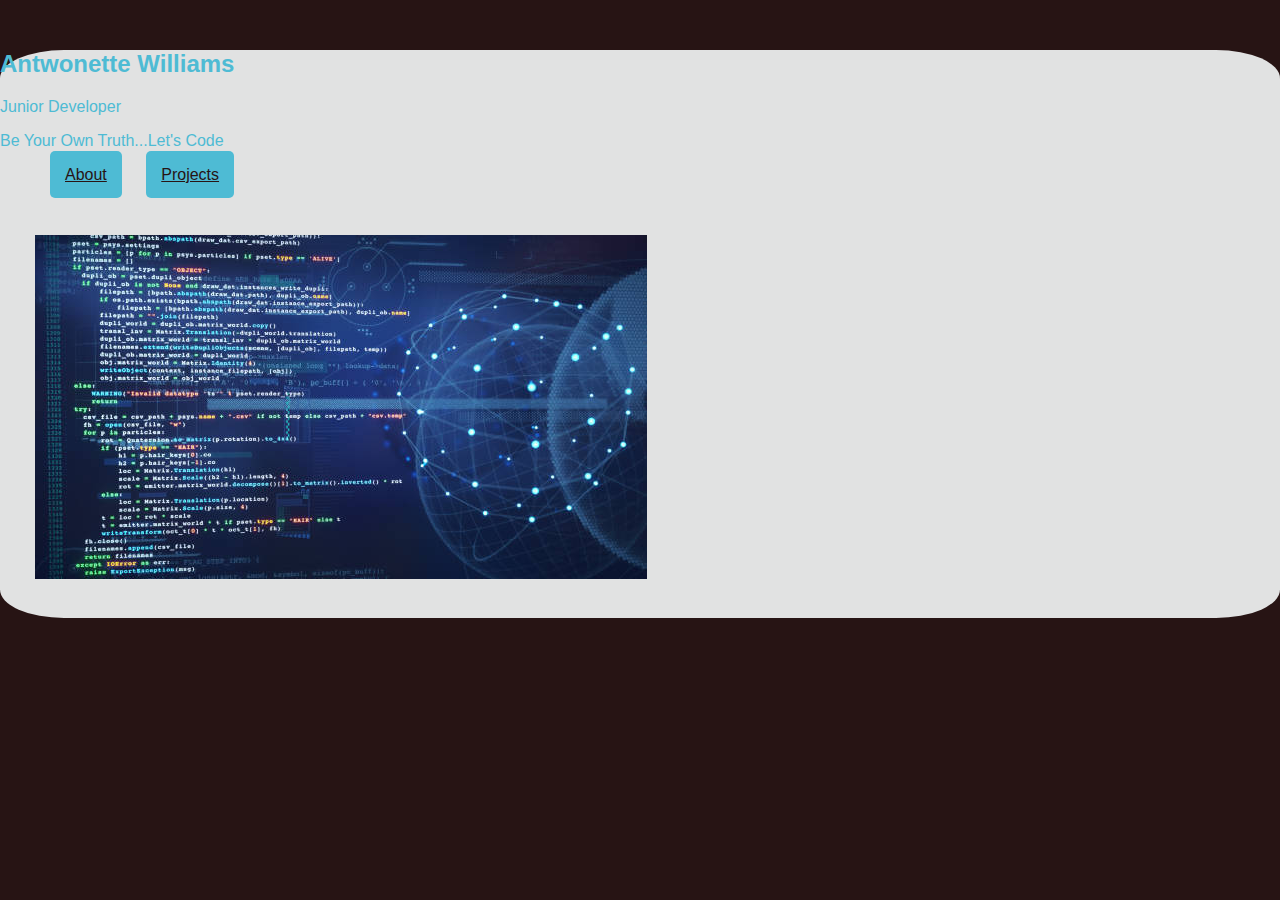
<file: index.html>
<!DOCTYPE html>
<html lang="en">
<head>
    <meta charset="UTF-8">
    <meta name="viewport" content="width=device-width, initial-scale=1.0">
    <link href="https://cdn.jsdelivr.net/npm/bootstrap@5.3.2/dist/css/bootstrap.min.css" rel="stylesheet" integrity="sha384-T3c6CoIi6uLrA9TneNEoa7RxnatzjcDSCmG1MXxSR1GAsXEV/Dwwykc2MPK8M2HN" crossorigin="anonymous">
    <link rel="stylesheet" href="css/style.css">
    <title>Landing</title>
</head>
<body>
<main class="main">
    <section class="section sec-main">
        <div class="container">
            <div class="row">
                <div class="col-md-4" id="landing">
                    <h2>Antwonette Williams</h2>
                    <p>Junior Developer</p>
                    <p>Be Your Own Truth...Let's Code</p> 
                    <nav class="nav">
                        <ul class="nav-list">
                            <a href="about.html" target="_blank" class="nav-link">About</a>
                            <a href="project.html"target="_blank" class="nav-link">Projects</a>
                        </ul>
                    </nav>
                </div>
                <div class="col-md-8">
                    <img src="image/coding.jpg" alt="Antwonette Williams" class="img-fluid"/> 
                </div>
            </div>
        </div>
    </section>
    </main>
    </body>
</file>
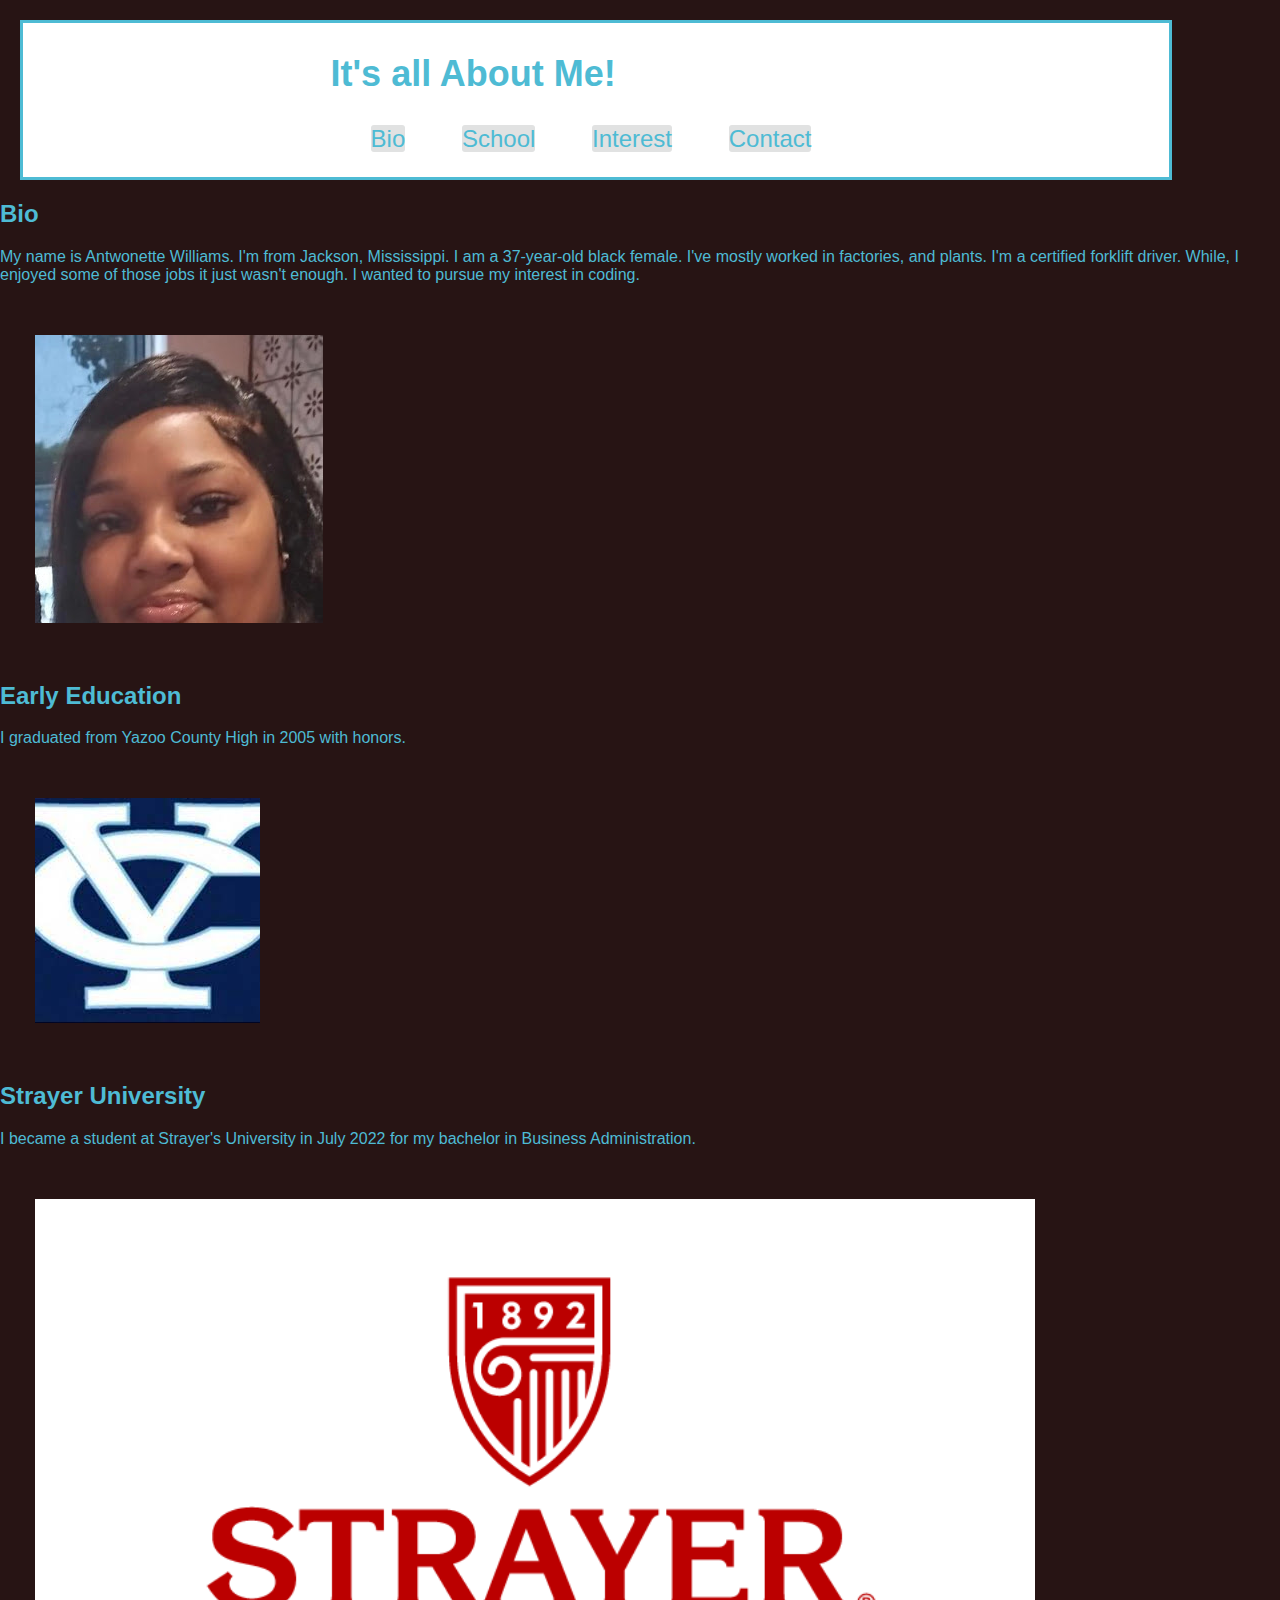
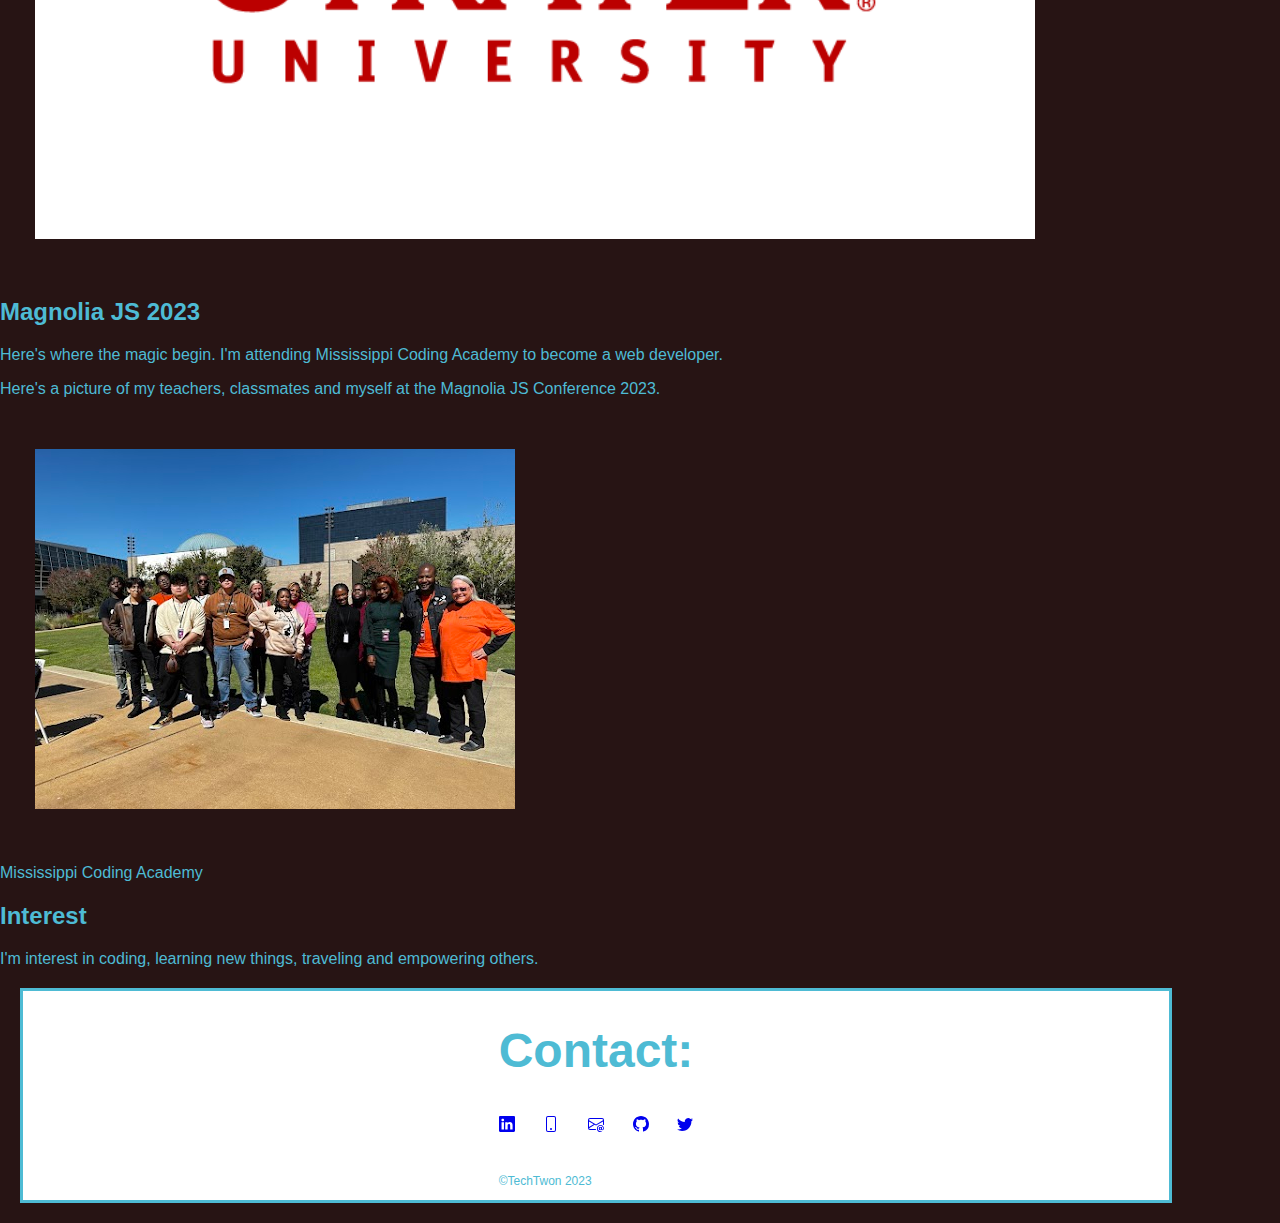
<file: about.html>
<!DOCTYPE html>
<html lang="en">
<head>
    <meta charset="UTF-8">
    <meta name="viewport" content="width=device-width, initial-scale=1.0">
    <link href="https://cdn.jsdelivr.net/npm/bootstrap@5.3.2/dist/css/bootstrap.min.css" rel="stylesheet" integrity="sha384-T3c6CoIi6uLrA9TneNEoa7RxnatzjcDSCmG1MXxSR1GAsXEV/Dwwykc2MPK8M2HN" crossorigin="anonymous">
    <link rel="stylesheet" href="css/style.css">
    <title>About</title>
</head>
<body>
<header>
    <section class="section top-header">
        <div class="container">
            <h2 class="h2-header">It's all About Me!</h2>
            <nav class="nav">
                <ul class="nav-list">
                    <a href="#bio" class="link">Bio</a>
                    <a href="#school" class="link">School</a>
                    <a href="#interest" class="link">Interest</a>
                    <a href="#contact" class="link">Contact</a>  
                </ul>
            </nav>
        </div>
    </section>
</header>
<main class="main">
    <section class="section sec-intro" id="secIntro">
        <div class="container">
            <div class="row">
                <div class="col-md-6" id="intro">
                    <h2>Bio</h2>
                    <p> My name is Antwonette Williams. I'm  from Jackson, Mississippi. I am a 37-year-old black female. I've mostly worked in factories, and plants. I'm a certified forklift driver. While, I enjoyed some of those jobs it just wasn't enough. I wanted to pursue my interest in coding. </p>
                </div>
                <div class="col-md-6">
                    <img src="image/Nette.jpg" alt="Antwonette Williams" class="img-fluid"/> 
                </div>
            </div>
        </div>
    </section>  
    <section class="section sec-second" id="school"> 
        <div class="container">
            <div class="row">
                <div class="col-md-6">
                    <h2>Early Education</h2>
                    <p>I graduated from Yazoo County High in 2005 with honors.</p>
                </div>
                <div class="col-md-6">
                    <img src="image/highschool.jpg" alt="Yazoo County High" class="img-fluid" />
                </div>
            </div>
            <div class="row">
                <div class="col-md-6">
                    <h2>Strayer University</h2>
                    <p>I became a student at Strayer's University in July 2022 for my bachelor in Business Administration.</p>
                </div>
                <div class="col-md-6">
                    <img src="image/strayer.png" alt="Strayerlogo" class="img-fluid" />
                </div> 
            </div>  
            <div class="row">
                <div class="col-md-6">
                    <h2>Magnolia JS 2023</h2>
                    <p>Here's where the magic begin. I'm attending Mississippi Coding Academy to become a web developer. </p>
                    <p>Here's a picture of  my teachers, classmates and myself at the Magnolia JS Conference 2023.</p>
                </div>
                <div class="col-md-6">
                    <img src="image/coders.jpg" alt="Mississippi Coding Academy" class="img-fluid" />
                    <p>Mississippi Coding Academy</p>
                </div>
            </div>   
        </div>
    </section>
    <section class="section" id="interest">
      <div class="container">
            <H2>Interest</H2>
            <p>I'm interest in coding, learning new things, traveling and empowering others.</p>
        </div>  
    </section>
</main>
<footer>    
    <div class="colophon1">
    <h1 class="contact" id="contact">Contact:</h1>
        <ul class="contact-link">
            <li class="info-link"><a href="https://www.linkedin.com/in/antwonette-williams-2ab028297/" target="_blank" alt="linkedin"> 
                <svg xmlns="http://www.w3.org/2000/svg" width="16" height="16" fill="currentColor" class="bi bi-linkedin" viewBox="0 0 16 16">
                <path d="M0 1.146C0 .513.526 0 1.175 0h13.65C15.474 0 16 .513 16 1.146v13.708c0 .633-.526 1.146-1.175 1.146H1.175C.526 16 0 15.487 0 14.854V1.146zm4.943 12.248V6.169H2.542v7.225h2.401zm-1.2-8.212c.837 0 1.358-.554 1.358-1.248-.015-.709-.52-1.248-1.342-1.248-.822 0-1.359.54-1.359 1.248 0 .694.521 1.248 1.327 1.248h.016zm4.908 8.212V9.359c0-.216.016-.432.08-.586.173-.431.568-.878 1.232-.878.869 0 1.216.662 1.216 1.634v3.865h2.401V9.25c0-2.22-1.184-3.252-2.764-3.252-1.274 0-1.845.7-2.165 1.193v.025h-.016a5.54 5.54 0 0 1 .016-.025V6.169h-2.4c.03.678 0 7.225 0 7.225h2.4z"/>                      
                </svg></a></li>
            <li class="info-link"><a href="tel:+7693258287" alt="tel:+7693258287"><svg xmlns="http://www.w3.org/2000/svg" width="16" height="16" fill="currentColor" class="bi bi-phone" viewBox="0 0 16 16">
                <path d="M11 1a1 1 0 0 1 1 1v12a1 1 0 0 1-1 1H5a1 1 0 0 1-1-1V2a1 1 0 0 1 1-1h6zM5 0a2 2 0 0 0-2 2v12a2 2 0 0 0 2 2h6a2 2 0 0 0 2-2V2a2 2 0 0 0-2-2H5z"/>
                <path d="M8 14a1 1 0 1 0 0-2 1 1 0 0 0 0 2z"/>
                </svg></a></li>
            <li class="info-link"><a href="mailto:jonesjoseph5807@gmail.com" alt="email"><svg xmlns="http://www.w3.org/2000/svg" width="16" height="16" fill="currentColor" class="bi bi-envelope-at" viewBox="0 0 16 16">
                <path d="M2 2a2 2 0 0 0-2 2v8.01A2 2 0 0 0 2 14h5.5a.5.5 0 0 0 0-1H2a1 1 0 0 1-.966-.741l5.64-3.471L8 9.583l7-4.2V8.5a.5.5 0 0  0 1 0V4a2 2 0 0 0-2-2H2Zm3.708 6.208L1 11.105V5.383l4.708 2.825ZM1 4.217V4a1 1 0 0 1 1-1h12a1 1 0 0 1 1 1v.217l-7 4.2-7-4.2Z"/>
                <path d="M14.247 14.269c1.01 0 1.587-.857 1.587-2.025v-.21C15.834 10.43 14.64 9 12.52 9h-.035C10.42 9 9 10.36 9 12.432v.214C9 14.82 10.438 16 12.358 16h.044c.594 0 1.018-.074 1.237-.175v-.73c-.245.11-.673.18-1.18.18h-.044c-1.334 0-2.571-.788-2.571-2.655v-.157c0-1.657 1.058-2.724 2.64-2.724h.04c1.535 0 2.484 1.05 2.484 2.326v.118c0 .975-.324 1.39-.639 1.39-.232 0-.41-.148-.41-.42v-2.19h-.906v.569h-.03c-.084-.298-.368-.63-.954-.63-.778 0-1.259.555-1.259 1.4v.528c0 .892.49 1.434 1.26 1.434.471 0 .896-.227 1.014-.643h.043c.118.42.617.648 1.12.648Zm-2.453-1.588v-.227c0-.546.227-.791.573-.791.297 0 .572.192.572.708v.367c0 .573-.253.744-.564.744-.354 0-.581-.215-.581-.8Z"/>
                </svg></a></li>
            <li class="info-link"><a href="https://github.com/Nette2026" alt="github">
                <svg xmlns="http://www.w3.org/2000/svg" width="16" height="16" fill="currentColor" class="bi bi-github" viewBox="0 0 16 16">
                <path d="M8 0C3.58 0 0 3.58 0 8c0 3.54 2.29 6.53 5.47 7.59.4.07.55-.17.55-.38 0-.19-.01-.82-.01-1.49-2.01.37-2.53-.49-2.69-.94-.09-.23-.48-.94-.82-1.13-.28-.15-.68-.52-.01-.53.63-.01 1.08.58 1.23.82.72 1.21 1.87.87 2.33.66.07-.52.28-.87.51-1.07-1.78-.2-3.64-.89-3.64-3.95 0-.87.31-1.59.82-2.15-.08-.2-.36-1.02.08-2.12 0 0 .67-.21 2.2.82.64-.18 1.32-.27 2-.27.68 0 1.36.09 2 .27 1.53-1.04 2.2-.82 2.2-.82.44 1.1.16 1.92.08 2.12.51.56.82 1.27.82 2.15 0 3.07-1.87 3.75-3.65 3.95.29.25.54.73.54 1.48 0 1.07-.01 1.93-.01 2.2 0 .21.15.46.55.38A8.012 8.012 0 0 0 16 8c0-4.42-3.58-8-8-8z"/>
                </svg></a></li> 
            <li class="info-link"><a href="https://twitter.com/byotnette" alt="twitter">
                <svg xmlns="http://www.w3.org/2000/svg" width="16" height="16" fill="currentColor" class="bi bi-twitter" viewBox="0 0 16 16">
                <path d="M5.026 15c6.038 0 9.341-5.003 9.341-9.334 0-.14 0-.282-.006-.422A6.685 6.685 0 0 0 16 3.542a6.658 6.658 0 0 1-1.889.518 3.301 3.301 0 0 0 1.447-1.817 6.533 6.533 0 0 1-2.087.793A3.286 3.286 0 0 0 7.875 6.03a9.325 9.325 0 0 1-6.767-3.429 3.289 3.289 0 0 0 1.018 4.382A3.323 3.323 0 0 1 .64 6.575v.045a3.288 3.288 0 0 0 2.632 3.218 3.203 3.203 0 0 1-.865.115 3.23 3.23 0 0 1-.614-.057 3.283 3.283 0 0 0 3.067 2.277A6.588 6.588 0 0 1 .78 13.58a6.32 6.32 0 0 1-.78-.045A9.344 9.344 0 0 0 5.026 15z"/>
                </svg></a> 
            </li>
        </ul> 
    </div> 
    <div class="colophon2">
        <p class="colophon"> &copy;TechTwon 2023</p>
    </div>
</footer>
</body> 
</html>
</file>
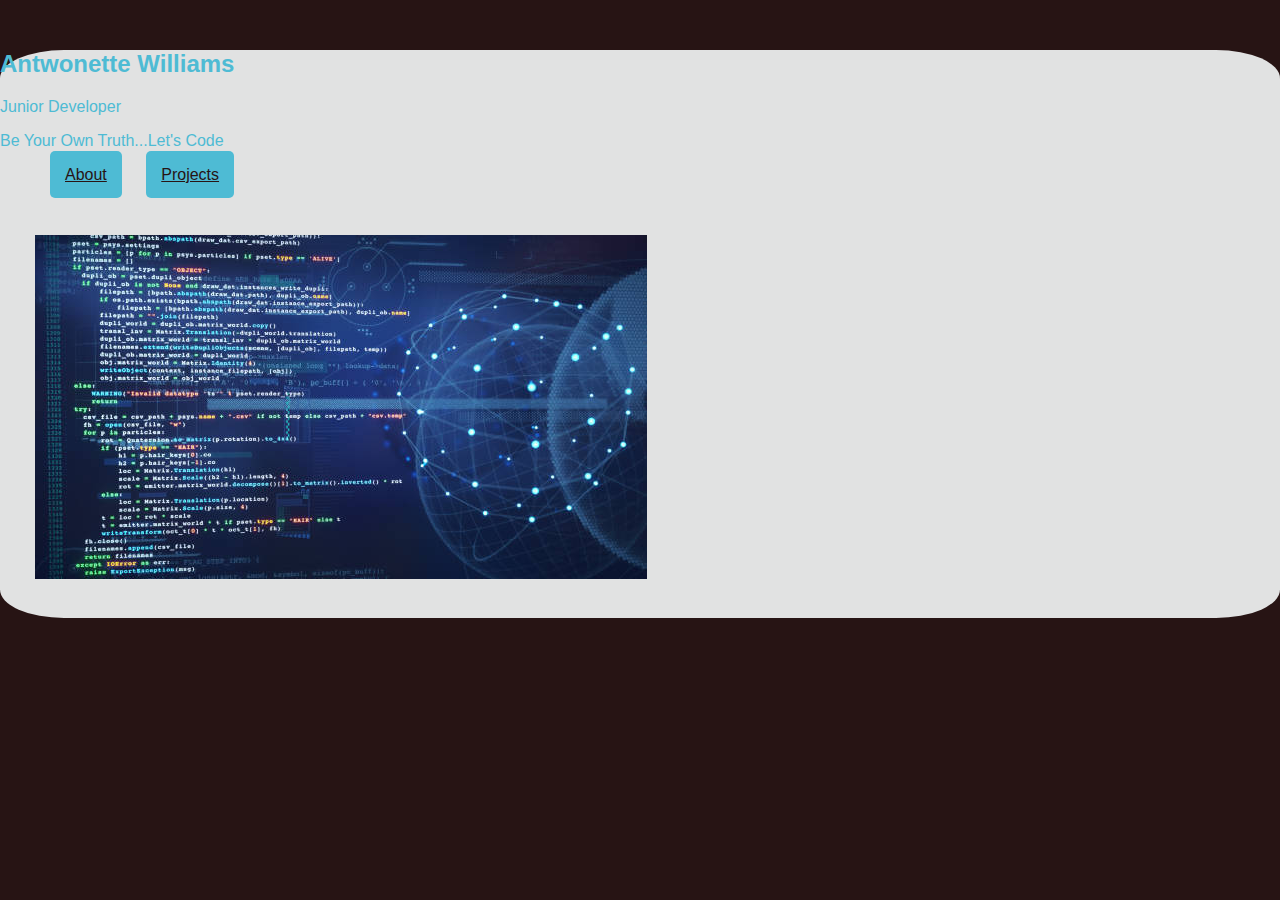
<file: landing.html>
<!DOCTYPE html>
<html lang="en">
<head>
    <meta charset="UTF-8">
    <meta name="viewport" content="width=device-width, initial-scale=1.0">
    <link href="https://cdn.jsdelivr.net/npm/bootstrap@5.3.2/dist/css/bootstrap.min.css" rel="stylesheet" integrity="sha384-T3c6CoIi6uLrA9TneNEoa7RxnatzjcDSCmG1MXxSR1GAsXEV/Dwwykc2MPK8M2HN" crossorigin="anonymous">
    <link rel="stylesheet" href="css/style.css">
    <title>Landing</title>
</head>
<body>
<main class="main">
    <section class="section sec-main">
        <div class="container">
            <div class="row">
                <div class="col-md-4" id="landing">
                    <h2>Antwonette Williams</h2>
                    <p>Junior Developer</p>
                    <p>Be Your Own Truth...Let's Code</p> 
                    <nav class="nav">
                        <ul class="nav-list">
                            <a href="about.html" target="_blank" class="nav-link">About</a>
                            <a href="project.html"target="_blank" class="nav-link">Projects</a>
                        </ul>
                    </nav>
                </div>
                <div class="col-md-8">
                    <img src="image/coding.jpg" alt="Antwonette Williams" class="img-fluid"/> 
                </div>
            </div>
        </div>
    </section>
</file>
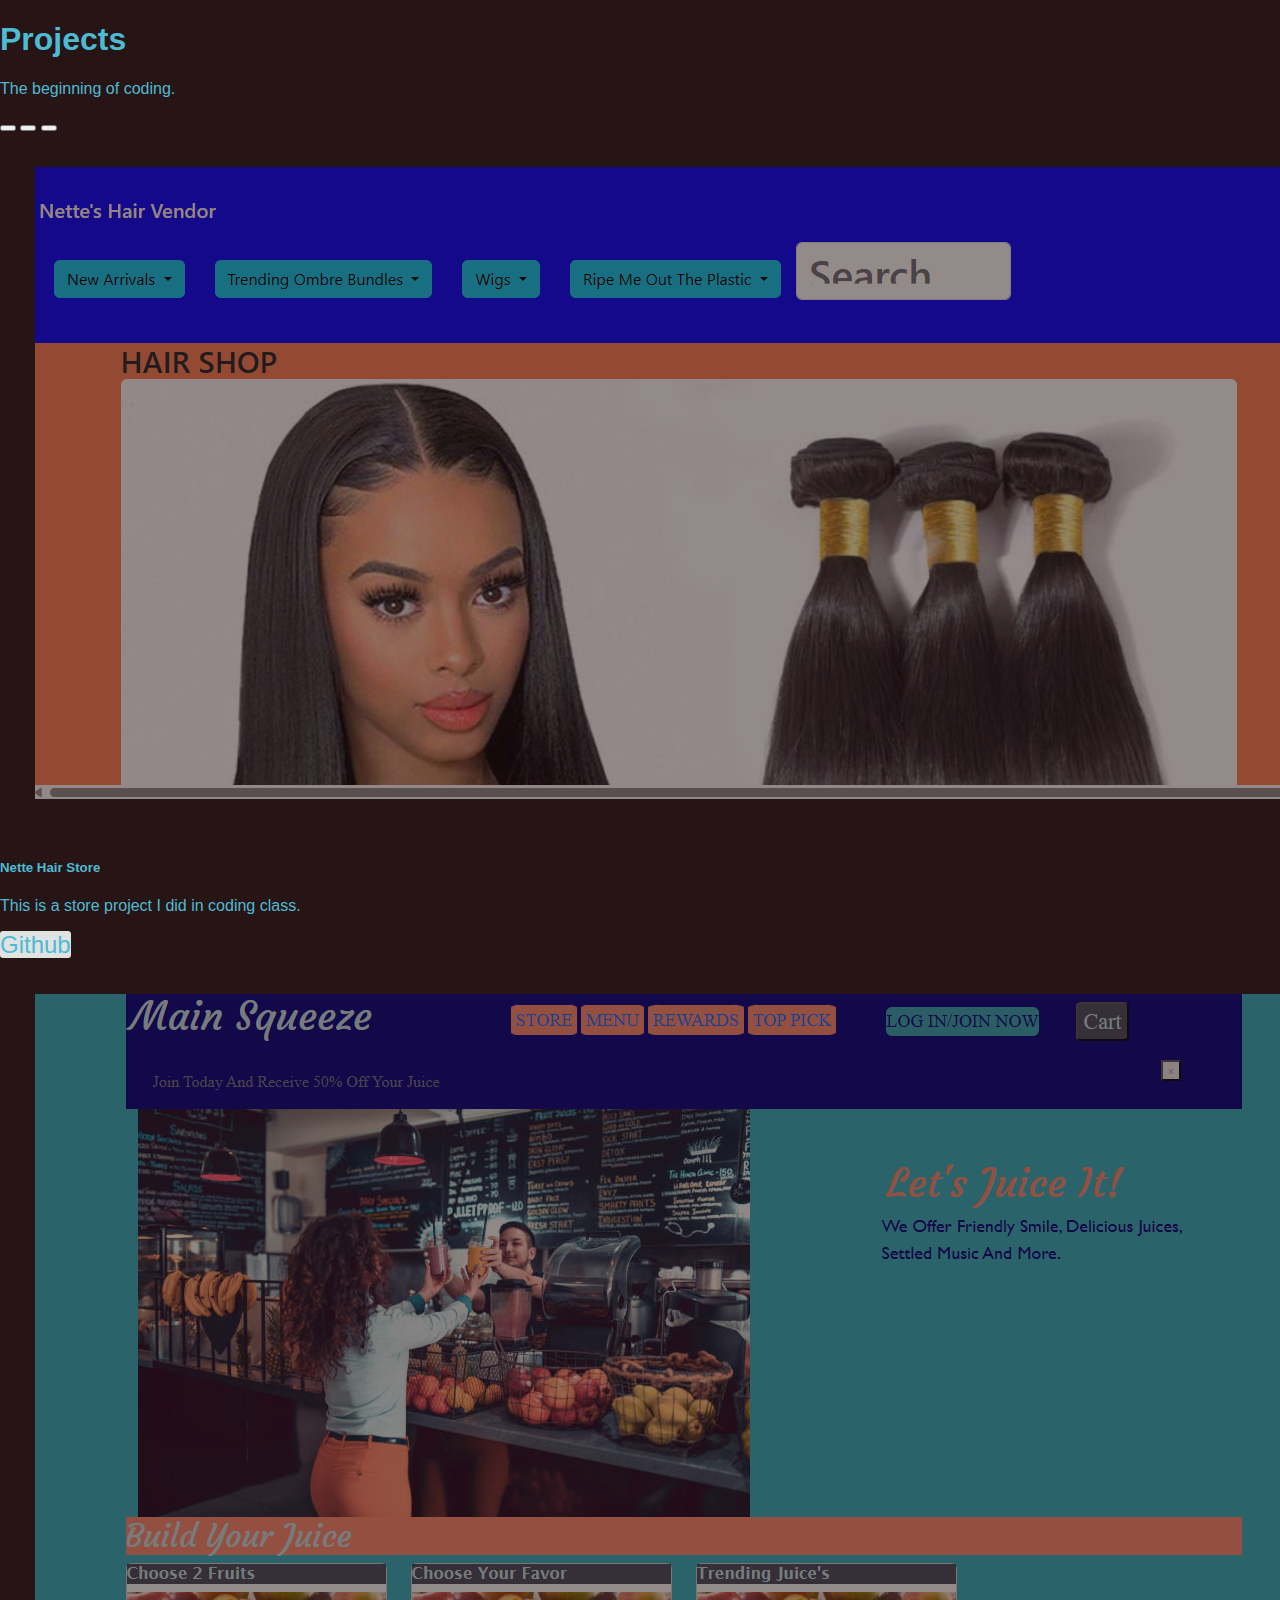
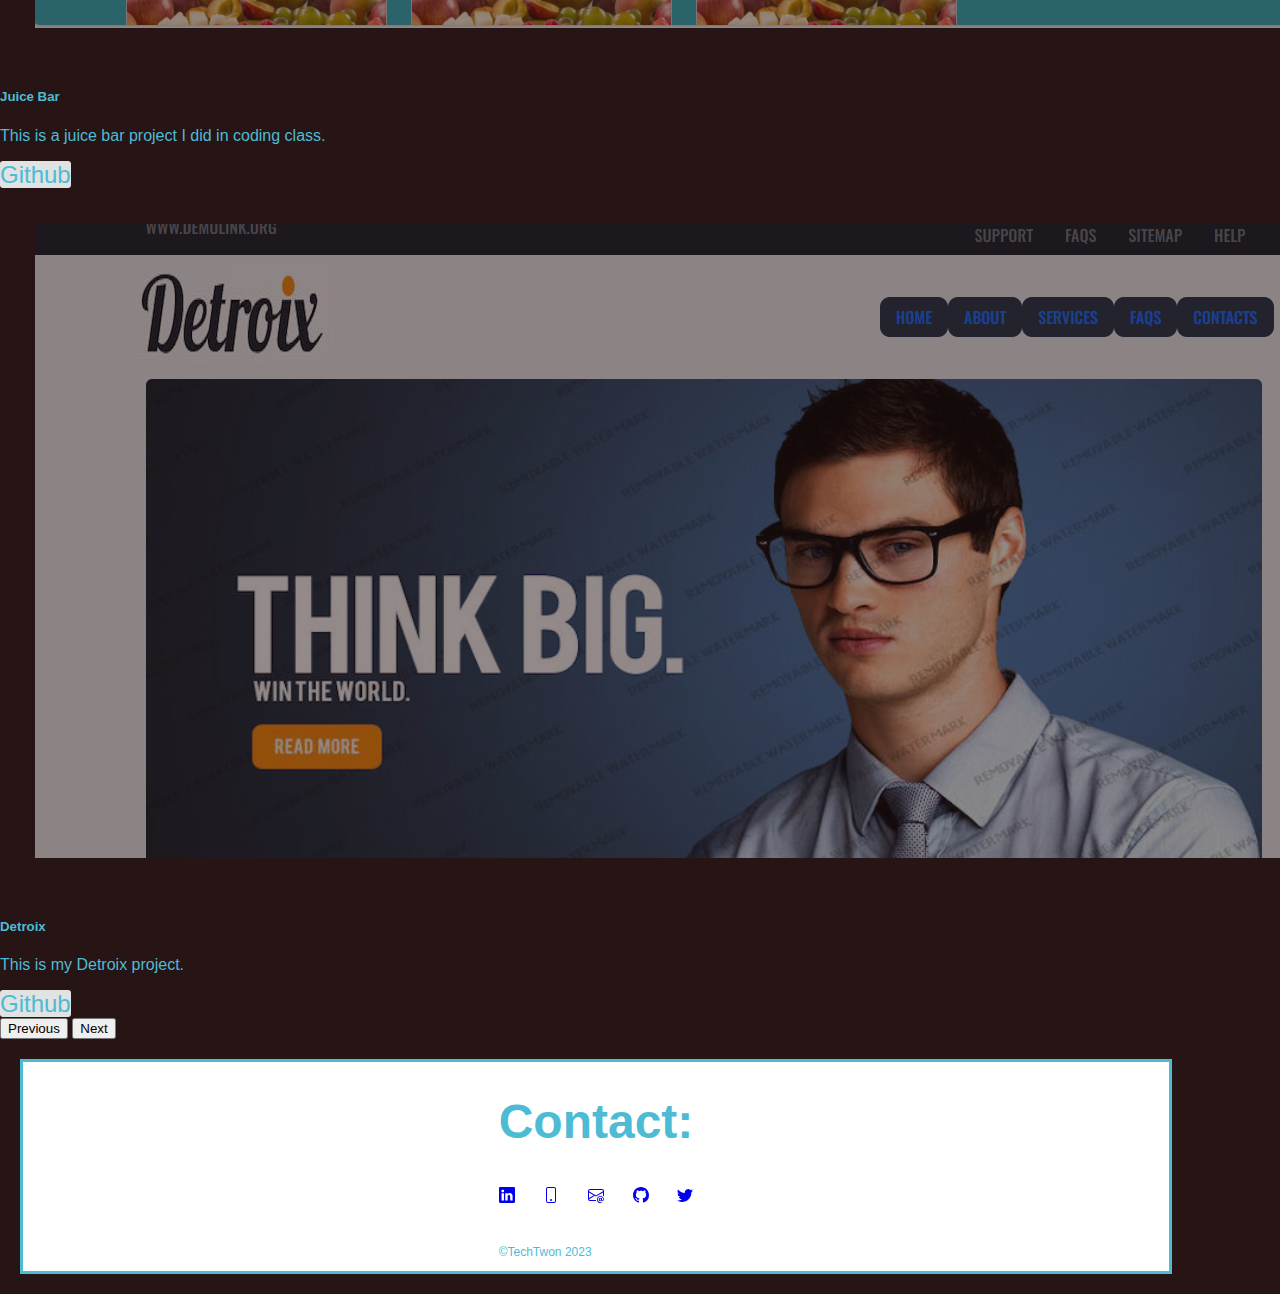
<file: project.html>
<!DOCTYPE html>
<html lang="en">
<head>
    <meta charset="UTF-8">
    <meta name="viewport" content="width=device-width, initial-scale=1.0">
    <link href="https://cdn.jsdelivr.net/npm/bootstrap@5.3.2/dist/css/bootstrap.min.css" rel="stylesheet" integrity="sha384-T3c6CoIi6uLrA9TneNEoa7RxnatzjcDSCmG1MXxSR1GAsXEV/Dwwykc2MPK8M2HN" crossorigin="anonymous">
    <link rel="stylesheet" href="css/style.css"> 
    <title>Projects</title>
</head>
<body>
<main>
    <h1>Projects</h1>
    <p>The beginning of coding.</p>
    <div id="carouselExampleCaptions" class="carousel slide">
        <div class="carousel-indicators">
            <button type="button" data-bs-target="#carouselExampleCaptions" data-bs-slide-to="0" class="active" aria-current="true" aria-label="Slide 1"></button>
            <button type="button" data-bs-target="#carouselExampleCaptions" data-bs-slide-to="1" aria-label="Slide 2"></button>
            <button type="button" data-bs-target="#carouselExampleCaptions" data-bs-slide-to="2" aria-label="Slide 3"></button>
        </div>
        <div class="carousel-inner">
            <div class="carousel-item active">
                <img src="image/project1.png" class="d-block w-100" id="imgCarousel" alt="project1">
                <div class="carousel-caption d-none d-md-block" id="carouselInfo">
                    <h5>Nette Hair Store</h5>
                    <p>This is a store project I did in coding class.</p>
                    <a href="https://github.com/Nette2026/nettehairvendor" class="link">Github</a>
                </div>
            </div>
            <div class="carousel-item">
                <img src="image/project2.png" class="d-block w-100" id="imgCarousel" alt="project2">
                <div class="carousel-caption d-none d-md-block" id="carouselInfo">
                    <h5>Juice Bar</h5>
                    <p>This is a juice bar project I did in coding class.</p>
                    <a href="https://github.com/Nette2026/juice/commit/0bde8665d1e59565820dc8349009009327a2fdc3" class="link">Github</a>
                </div>
            </div>
            <div class="carousel-item">
                <img src="image/project3.png" class="d-block w-100" id="imgCarousel" alt="project3">
                <div class="carousel-caption d-none d-md-block" id="carouselInfo">
                    <h5>Detroix</h5>
                    <p>This is my Detroix project.</p>
                    <a href="https://github.com/Nette2026/detroix" class="link">Github</a>
                </div>
            </div>
        </div>
         <button class="carousel-control-prev" type="button" data-bs-target="#" data-bs-slide="prev">
            <span class="carousel-control-prev-icon" aria-hidden="true"></span>
            <span class="visually-hidden">Previous</span>
        </button>
        <button class="carousel-control-next" type="button" data-bs-target="#" data-bs-slide="next">
                <span class="carousel-control-next-icon" aria-hidden="true"></span>
                <span class="visually-hidden">Next</span>
        </button> 
    </div>         
</main>
<footer>    
    <div class="colophon1">
    <h1 class="contact" id="contact">Contact:</h1>
        <ul class="contact-link">
            <li class="info-link"><a href="https://www.linkedin.com/in/antwonette-williams-2ab028297/" target="_blank" alt="linkedin"> 
                <svg xmlns="http://www.w3.org/2000/svg" width="16" height="16" fill="currentColor" class="bi bi-linkedin" viewBox="0 0 16 16">
                <path d="M0 1.146C0 .513.526 0 1.175 0h13.65C15.474 0 16 .513 16 1.146v13.708c0 .633-.526 1.146-1.175 1.146H1.175C.526 16 0 15.487 0 14.854V1.146zm4.943 12.248V6.169H2.542v7.225h2.401zm-1.2-8.212c.837 0 1.358-.554 1.358-1.248-.015-.709-.52-1.248-1.342-1.248-.822 0-1.359.54-1.359 1.248 0 .694.521 1.248 1.327 1.248h.016zm4.908 8.212V9.359c0-.216.016-.432.08-.586.173-.431.568-.878 1.232-.878.869 0 1.216.662 1.216 1.634v3.865h2.401V9.25c0-2.22-1.184-3.252-2.764-3.252-1.274 0-1.845.7-2.165 1.193v.025h-.016a5.54 5.54 0 0 1 .016-.025V6.169h-2.4c.03.678 0 7.225 0 7.225h2.4z"/>                      
                </svg></a>
            </li>
            <li class="info-link"><a href="tel:+7693258287" alt="tel:+7693258287">
                <svg xmlns="http://www.w3.org/2000/svg" width="16" height="16" fill="currentColor" class="bi bi-phone" viewBox="0 0 16 16">
                <path d="M11 1a1 1 0 0 1 1 1v12a1 1 0 0 1-1 1H5a1 1 0 0 1-1-1V2a1 1 0 0 1 1-1h6zM5 0a2 2 0 0 0-2 2v12a2 2 0 0 0 2 2h6a2 2 0 0 0 2-2V2a2 2 0 0 0-2-2H5z"/>
                <path d="M8 14a1 1 0 1 0 0-2 1 1 0 0 0 0 2z"/>
                </svg></a>
            </li>
            <li class="info-link"><a href="mailto:webtechtwon@gmail.com" alt="email">
                <svg xmlns="http://www.w3.org/2000/svg" width="16" height="16" fill="currentColor" class="bi bi-envelope-at" viewBox="0 0 16 16">
                <path d="M2 2a2 2 0 0 0-2 2v8.01A2 2 0 0 0 2 14h5.5a.5.5 0 0 0 0-1H2a1 1 0 0 1-.966-.741l5.64-3.471L8 9.583l7-4.2V8.5a.5.5 0 0 0 1 0V4a2 2 0 0 0-2-2H2Zm3.708 6.208L1 11.105V5.383l4.708 2.825ZM1 4.217V4a1 1 0 0 1 1-1h12a1 1 0 0 1 1 1v.217l-7 4.2-7-4.2Z"/>
                <path d="M14.247 14.269c1.01 0 1.587-.857 1.587-2.025v-.21C15.834 10.43 14.64 9 12.52 9h-.035C10.42 9 9 10.36 9 12.432v.214C9 14.82 10.438 16 12.358 16h.044c.594 0 1.018-.074 1.237-.175v-.73c-.245.11-.673.18-1.18.18h-.044c-1.334 0-2.571-.788-2.571-2.655v-.157c0-1.657 1.058-2.724 2.64-2.724h.04c1.535 0 2.484 1.05 2.484 2.326v.118c0 .975-.324 1.39-.639 1.39-.232 0-.41-.148-.41-.42v-2.19h-.906v.569h-.03c-.084-.298-.368-.63-.954-.63-.778 0-1.259.555-1.259 1.4v.528c0 .892.49 1.434 1.26 1.434.471 0 .896-.227 1.014-.643h.043c.118.42.617.648 1.12.648Zm-2.453-1.588v-.227c0-.546.227-.791.573-.791.297 0 .572.192.572.708v.367c0 .573-.253.744-.564.744-.354 0-.581-.215-.581-.8Z"/>
                </svg></a>
            </li>
            <li class="info-link"><a href="https://github.com/Nette2026/portfolio.git" alt="github">
                <svg xmlns="http://www.w3.org/2000/svg" width="16" height="16" fill="currentColor" class="bi bi-github" viewBox="0 0 16 16">
                    <path d="M8 0C3.58 0 0 3.58 0 8c0 3.54 2.29 6.53 5.47 7.59.4.07.55-.17.55-.38 0-.19-.01-.82-.01-1.49-2.01.37-2.53-.49-2.69-.94-.09-.23-.48-.94-.82-1.13-.28-.15-.68-.52-.01-.53.63-.01 1.08.58 1.23.82.72 1.21 1.87.87 2.33.66.07-.52.28-.87.51-1.07-1.78-.2-3.64-.89-3.64-3.95 0-.87.31-1.59.82-2.15-.08-.2-.36-1.02.08-2.12 0 0 .67-.21 2.2.82.64-.18 1.32-.27 2-.27.68 0 1.36.09 2 .27 1.53-1.04 2.2-.82 2.2-.82.44 1.1.16 1.92.08 2.12.51.56.82 1.27.82 2.15 0 3.07-1.87 3.75-3.65 3.95.29.25.54.73.54 1.48 0 1.07-.01 1.93-.01 2.2 0 .21.15.46.55.38A8.012 8.012 0 0 0 16 8c0-4.42-3.58-8-8-8z"/>
                </svg></a>
            </li> 
            <li class="info-link"><a href="https://twitter.com/byotnette" alt="twitter">
                <svg xmlns="http://www.w3.org/2000/svg" width="16" height="16" fill="currentColor" class="bi bi-twitter" viewBox="0 0 16 16">
                    <path d="M5.026 15c6.038 0 9.341-5.003 9.341-9.334 0-.14 0-.282-.006-.422A6.685 6.685 0 0 0 16 3.542a6.658 6.658 0 0 1-1.889.518 3.301 3.301 0 0 0 1.447-1.817 6.533 6.533 0 0 1-2.087.793A3.286 3.286 0 0 0 7.875 6.03a9.325 9.325 0 0 1-6.767-3.429 3.289 3.289 0 0 0 1.018 4.382A3.323 3.323 0 0 1 .64 6.575v.045a3.288 3.288 0 0 0 2.632 3.218 3.203 3.203 0 0 1-.865.115 3.23 3.23 0 0 1-.614-.057 3.283 3.283 0 0 0 3.067 2.277A6.588 6.588 0 0 1 .78 13.58a6.32 6.32 0 0 1-.78-.045A9.344 9.344 0 0 0 5.026 15z"/>
                </svg></a>
            </li>
        </ul>  
    </div>
    <div class="colophon2">
       <p class="colophon"> &copy;TechTwon 2023</p>
    </div>
</footer>
<script src="https://cdn.jsdelivr.net/npm/bootstrap@5.3.2/dist/js/bootstrap.bundle.min.js" integrity="sha384-C6RzsynM9kWDrMNeT87bh95OGNyZPhcTNXj1NW7RuBCsyN/o0jlpcV8Qyq46cDfL" crossorigin="anonymous"></script>
</body>
</html>
</file>
<file: css/style.css>
:root {
--text: #4ebbd4;
--bgmain: #FFF;
--bgcolor: #271414;
--subtext: #e1e2e2;
}


* {
    box-sizing: border-box;
}

body {
    margin: 0;
    padding: 0;
    font-family: 'Gill Sans', 'Gill Sans MT', Calibri, 'Trebuchet MS', sans-serif;
    background-color: var(--bgcolor);
}

/* Landing Page */

#landing {
    margin-top: 35px;
}

.sec-main {
    border-radius: 5%;
    margin-top: 50px;
    background-color: #e1e2e2;
}

 img { 
    width: fit-content;
    margin: 15px;
    padding: 20px;
}

 .nav-link {
    margin: 10px;
    padding: 15px;
    color: var(--bgcolor);
    background-color: var(--text);
    border-radius: 5px;
  } 

  /* About page */

   header, footer {
    margin: 20px;
    margin-left: 20px;
    padding: 0;
    width: 90%;
    display: grid;
    justify-content: center; 
    font-size: 24px;
    color: var(--text);
    border: 3px solid var(--text);
    background-color: var(--bgmain);
} 


.link {
    margin-right: 50px;
    font-size: 24px;
    color: var(--text);
    text-decoration: none;
    border-radius: 3px;
    background-color: var(--subtext);
}

main {
    color: var(--text);
}


a:hover {
    color: var(--bgcolor);
}


 footer {

    color: var(--text);
    background-color: var(--bgmain);
}

.contact-link {
    padding: 0;
    list-style-type: none;
    display: flex;
    justify-content: space-between;
}

.colophon {
    font-size: 12px;
}

/* Project */

#imgCarousel {
    opacity: 0.5; 
    color: #271414;
}

img:hover {
    opacity: 1.0;
  }
</file>
